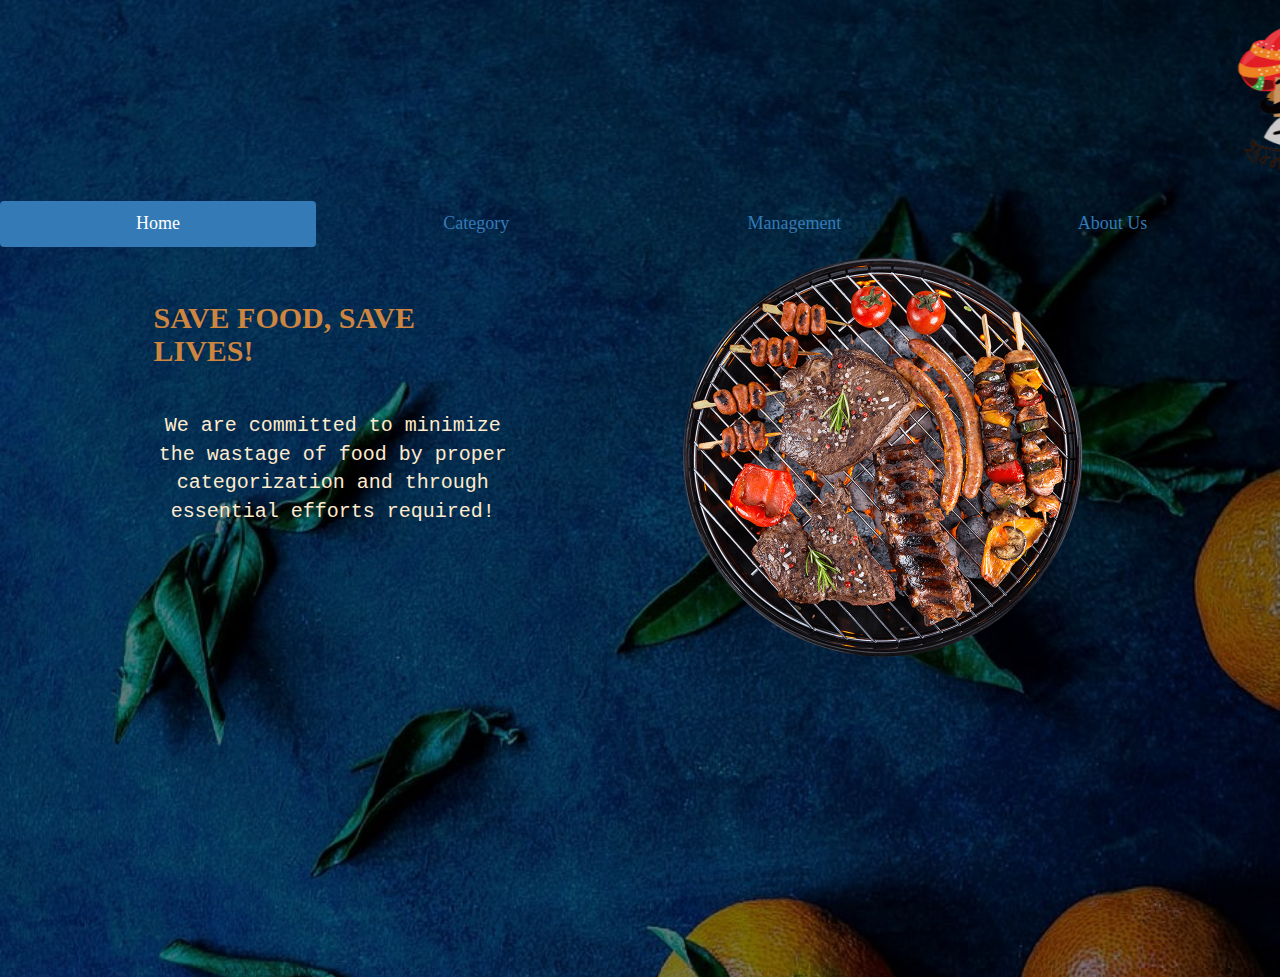
<file: index.html>
<!DOCTYPE html>
<html lang="en">
<head>
    <meta charset="UTF-8">
    <meta http-equiv="X-UA-Compatible" content="IE=edge">
    <meta name="viewport" content="width=device-width, initial-scale=1.0">
    <title>home</title>
    <link rel="icon" href=""favicon.ico"">
    
    <link rel="stylesheet" href="https://maxcdn.bootstrapcdn.com/bootstrap/3.4.1/css/bootstrap.min.css">
    <link rel="stylesheet" href="https://cdnjs.cloudflare.com/ajax/libs/font-awesome/4.7.0/css/font-awesome.min.css">
    <script src="https://ajax.googleapis.com/ajax/libs/jquery/3.6.0/jquery.min.js"></script>
    <script src="https://maxcdn.bootstrapcdn.com/bootstrap/3.4.1/js/bootstrap.min.js"></script>
    <link rel="stylesheet" href="style.css">
</head>
<body class="index-design">
    <div class="major">
        <marquee><div class="pk"><img src="Mascot1.png" width="10%"><h1 style="font-size: 40px;"><br>CLEANSTREAM FOOD</h1> </div></marquee>
        <div class="thumb"><ul class="nav nav-pills">
          <li class="active"><a data-toggle="pill" href="#home">Home</a></li>
          <li><a data-toggle="pill" href="#menu1">Category</a></li>
          <li><a data-toggle="pill" href="#menu2">Management</a></li>
          <li><a data-toggle="pill" href="#menu3">About Us</a></li>
        </ul></div>
        <div class="tab-content">
            <div id="home" class="tab-pane fade in active">
                <div class="container">
                    <div class="left">
                        <h3 class="heading">SAVE FOOD, SAVE LIVES!</h3>
                        <p>
                            We are committed to minimize the wastage of food by proper categorization and through essential efforts required!
                        </p>
                    </div>
                    <div class="right">
                        <a href="hero.png">
                            <img src="hero.png" alt="Error">
                        </a>
                    </div>
                </div>
            </div>
            <div id="menu1" class="tab-pane fade">
                <div>
                    <!-- <div class="navbar"> -->
                    <div class="subnav">
                            <button class="subnavbtn">Divide your food Item <i class="fa fa-caret-down"></i></button>
                            <div class="subnav-content">
                                <a href="#Sales-requir"><button type ="button" ><font size="5"><a href="todo.html">Sales-required</a></font></button></a>
                                <a href="#Donate-free"><button type ="button" ><font size="5"><a href="todo.html">Donate-free</a></font></button></a>
                                <a href="#Animal-Feed"><button type ="button"><font size="5"><a href="todo.html">Animal-Feed</a></font></button></a>
                            
                            </div>                    
                    </div>
                    <!-- </div> -->
                </div>
            </div>

            <div id="menu2" class="tab-pane fade">
                <div width="100%">
                    <form action="mailto:riteshagarwal563@gmail.com" method="post" enctype="text/plain">
                        <table width="800"  height="800" border="3" opacity="1" align="center" cellpadding="0" cellspacing="2">
                           <tr align="center" >
                               <th colspan="3"><h1>Category Form</h2></th>
                           </tr>
                        <tr>
                               <td class=""><lable>Name :</lable></td>
                               <td  cellspacing="3">
                               
                               <input type="text" placeholder="Enter Your Name" name=" Name :"></td>
                           </tr>
                                  <tr>
                               <td><label>Email Id :</label></td>
                               <td><input type="email"name="yourEmail" ></td>
                           </tr>
                
                
                            <tr>
                               <td><lable>Item Name :</lable></td>
                               <td><input type="text" placeholder="item name" name="Item name "></td>
                           </tr>
                
                           <tr>
                               <td><lable>Item unit :</lable></td>
                               <td><input type="text" placeholder="Number of item" name="Item uni"></td>
                           </tr>
                           <tr>
                               <td><lable>Expiry date :</lable></td>
                               <td><input type="text" name="Expiry date" placeholder="mm/dd/yyyy" onfocus="(this.type='date')" onblur="(this.type='text')"/></td>
                           </tr>
                          
                           
                           <tr>
                               <td><lable>Mobile No. :</lable></td>
                               <td><input type="tel" name="Mobile No."></td>
                           </tr>
                          
                           <tr>
                               <td></td>
                               <td><input type="submit"></td>
                           </tr>
                        </table>
                       </form>
                
                </div>
            </div>
            <div id="menu3" class="tab-pane fade">
                <section>
                    <h2>
                        Description
                    </h2>
                    <br>
                    <p>Our emphasis has always been on high quality products.We will provide quality product by giving decent description about the expiry date of product.<br>In addition to it, we will provide essential categorization of every product so as to minimize wastage of food.</p>
                    <div><hr color="whitesmoke"></div>
                </section>
                <section>
                    <h2>Details</h2><br>
                    <p>Email:<a class="about" href="#"target="_blank">palguptaak789@gmail.com</a></p>
                    <p>
                        Location:<a class="about" href="#" target="_blank">India</a>
                    </p>
                </section>
                    <div><hr color="whitesmoke"></div>
                     <section>
                        <h2>Creators</h2><br>
                    <p>
                        Palak Gupta:<a class="about" href="#"target="_blank">palguptaak@gmail.com</a><br>
                        Ritesh Agarwal:<a class="about" href="#"target="_blank">riteshagarwal563@gmail.com</a><br>
                        Naitik Mangal:<a class="about" href="#"target="_blank">mangallucky82@gmail.com</a><br>
                        Nitin Verma :<a class="about" href="#"target="_blank">nitinverma0902@gmail.com</a><br>
                    </p>                    
                                        <div><hr color="whitesmoke"></div>
                                        <section>
                   <h2>
                    Links
                   </h2><br>
                    <p>
                        Contact At : <a class="about" href="#" target="_blank">91-7850002129</a><br><br>
                        <a class="about" href="http://www.linkedin.com/in/palak-gupta-11bb00232" target="_blank">LinkedIn</a>&nbsp;&nbsp;|&nbsp;&nbsp;
                        <a class="about" href="#" target="_blank">Instagram</a>
                        &nbsp;&nbsp;|&nbsp;&nbsp;
                        <a class="about" href="https://www.youtube.com/watch?v=ishA6kry8nc" target="_blank">Youtube</a>
                        &nbsp;&nbsp;|&nbsp;&nbsp;
                        <a class="about" href="https://www.facebook.com/profile.php?id=100081242171349&mibextid=ZbWK\wL" target="_blank">Facebook</a>
                        &nbsp;&nbsp;|&nbsp;&nbsp;
                    </p></section>
            </div>
        </div>
    </div>
    
</body>
</file>
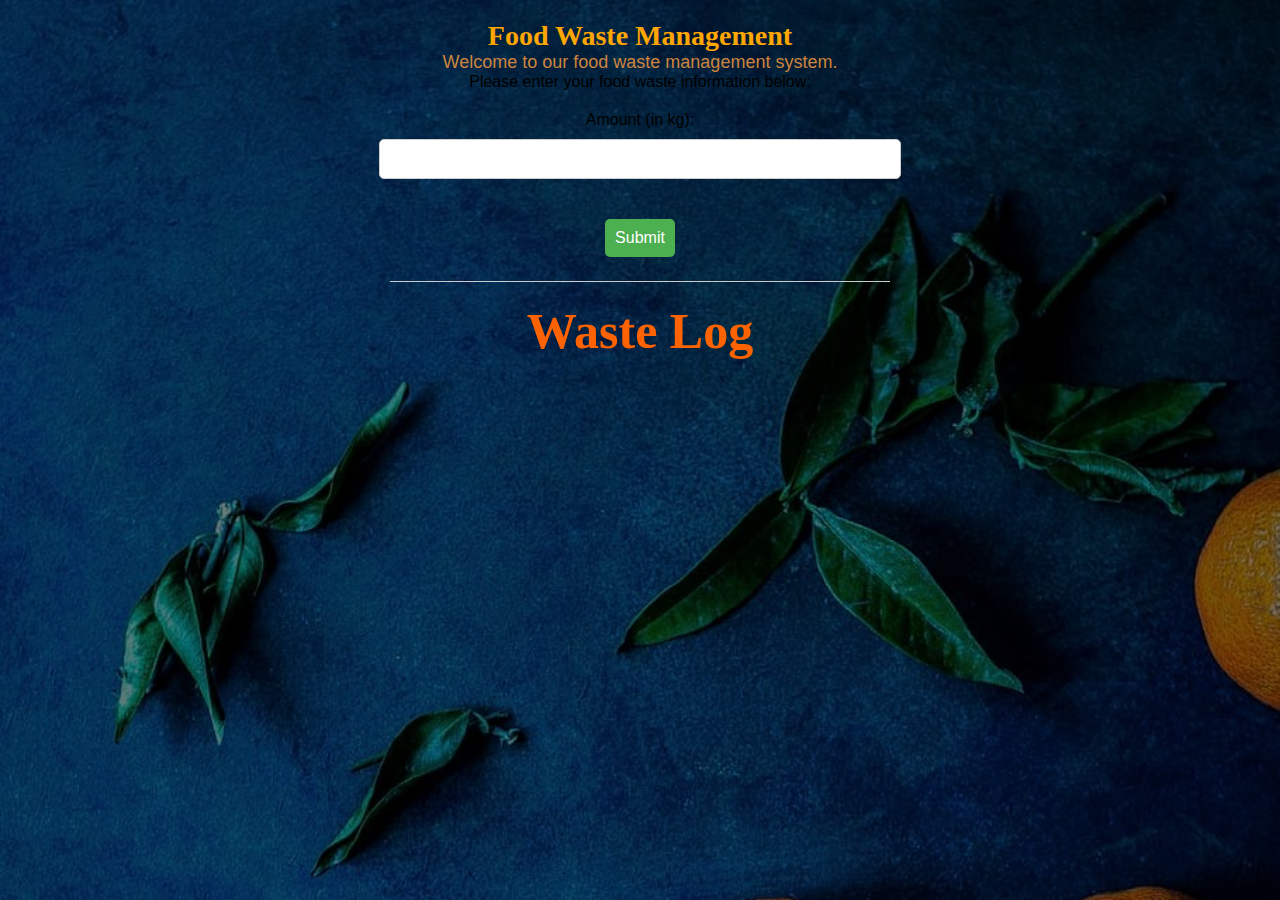
<file: food.html>
<!DOCTYPE html>
<html>
<head>
    <title>Food Waste Management</title>
    <link rel="stylesheet" href="style.css">
</head>
<body>
    
    <h1>Food Waste Management</h1>
    <p class="heading">Welcome to our food waste management system.</p>
    <p class="sub-heading">Please enter your food waste information below:</p>
    <form>
        <label for="amount">Amount (in kg):</label>
        <input type="number" id="amount" name="amount" required>
        <br><br>
        <button type="submit" id="submit">Submit</button>
    </form>
    <hr>
    <h2>Waste Log</h2>
    <ul id="waste-log"></ul>

    <script src="script.js"></script>
</body>
</html>
</file>
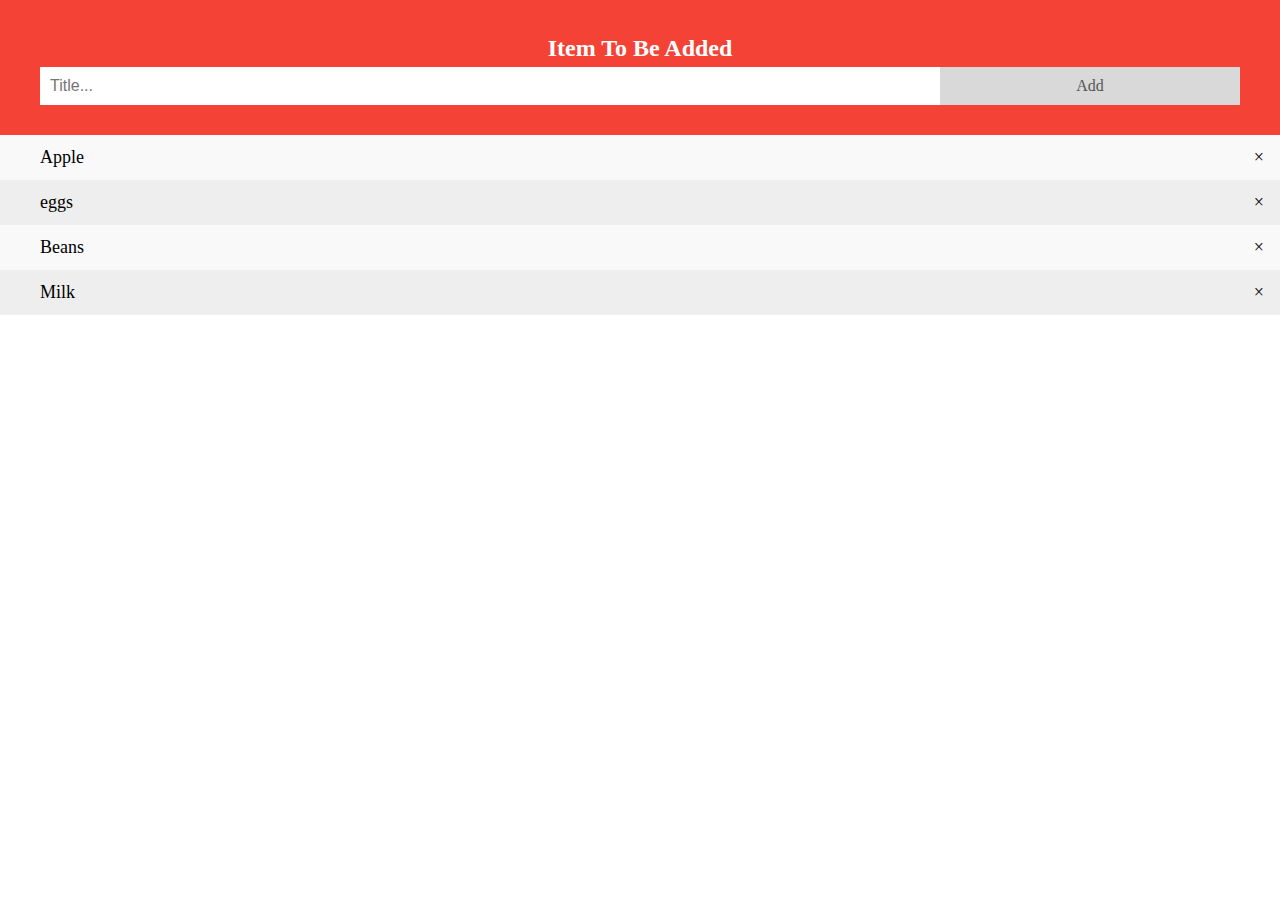
<file: todo.html>
<!DOCTYPE html>
<html>
<head>
<meta name="viewport" content="width=device-width, initial-scale=1">
<style>
body {
  margin: 0;
  min-width: 250px;
}

/* Include the padding and border in an element's total width and height */
* {
  box-sizing: border-box;
}

/* Remove margins and padding from the list */
ul {
  margin: 0;
  padding: 0;
}

/* Style the list items */
ul li {
  cursor: pointer;
  position: relative;
  padding: 12px 8px 12px 40px;
  list-style-type: none;
  background: #eee;
  font-size: 18px;
  transition: 0.2s;
  
  /* make the list items unselectable */
  -webkit-user-select: none;
  -moz-user-select: none;
  -ms-user-select: none;
  user-select: none;
}

/* Set all odd list items to a different color (zebra-stripes) */
ul li:nth-child(odd) {
  background: #f9f9f9;
}

/* Darker background-color on hover */
ul li:hover {
  background: #ddd;
}

/* When clicked on, add a background color and strike out text */
ul li.checked {
  background: #888;
  color: #fff;
  text-decoration: line-through;
}

/* Add a "checked" mark when clicked on */
ul li.checked::before {
  content: '';
  position: absolute;
  border-color: #fff;
  border-style: solid;
  border-width: 0 2px 2px 0;
  top: 10px;
  left: 16px;
  transform: rotate(45deg);
  height: 15px;
  width: 7px;
}

/* Style the close button */
.close {
  position: absolute;
  right: 0;
  top: 0;
  padding: 12px 16px 12px 16px;
}

.close:hover {
  background-color: #f44336;
  color: white;
}

/* Style the header */
.header {
  background-color: #f44336;
  padding: 30px 40px;
  color: white;
  text-align: center;
}

/* Clear floats after the header */
.header:after {
  content: "";
  display: table;
  clear: both;
}

/* Style the input */
input {
  margin: 0;
  border: none;
  border-radius: 0;
  width: 75%;
  padding: 10px;
  float: left;
  font-size: 16px;
}

/* Style the "Add" button */
.addBtn {
  padding: 10px;
  width: 25%;
  background: #d9d9d9;
  color: #555;
  float: left;
  text-align: center;
  font-size: 16px;
  cursor: pointer;
  transition: 0.3s;
  border-radius: 0;
}

.addBtn:hover {
  background-color: #bbb;
}
</style>
</head>
<body>

<div id="myDIV" class="header">
  <h2 style="margin:5px">Item To Be Added</h2>
  <input type="text" id="myInput" placeholder="Title...">
  <span onclick="newElement()" class="addBtn">Add</span>
</div>

<ul id="myUL">
  
  
  <li>Apple</li>
  <li>eggs</li>
  <li>Beans</li>
  <li>Milk</li>
</ul>

<script>
// Create a "close" button and append it to each list item
var myNodelist = document.getElementsByTagName("LI");
var i;
for (i = 0; i < myNodelist.length; i++) {
  var span = document.createElement("SPAN");
  var txt = document.createTextNode("\u00D7");
  span.className = "close";
  span.appendChild(txt);
  myNodelist[i].appendChild(span);
}

// Click on a close button to hide the current list item
var close = document.getElementsByClassName("close");
var i;
for (i = 0; i < close.length; i++) {
  close[i].onclick = function() {
    var div = this.parentElement;
    div.style.display = "none";
  }
}

// Add a "checked" symbol when clicking on a list item
var list = document.querySelector('ul');
list.addEventListener('click', function(ev) {
  if (ev.target.tagName === 'LI') {
    ev.target.classList.toggle('checked');
  }
}, false);

// Create a new list item when clicking on the "Add" button
function newElement() {
  var li = document.createElement("li");
  var inputValue = document.getElementById("myInput").value;
  var t = document.createTextNode(inputValue);
  li.appendChild(t);
  if (inputValue === '') {
    alert("You must write something!");
  } else {
    document.getElementById("myUL").appendChild(li);
  }
  document.getElementById("myInput").value = "";

  var span = document.createElement("SPAN");
  var txt = document.createTextNode("\u00D7");
  span.className = "close";
  span.appendChild(txt);
  li.appendChild(span);

  for (i = 0; i < close.length; i++) {
    close[i].onclick = function() {
      var div = this.parentElement;
      div.style.display = "none";
    }
  }
}
</script>

</body>
</html>
</file>
<file: style.css>
body {
    font-family: Arial, sans-serif;
    margin: 0;
    padding: 0;
    background-image: url("bgimg.jpg");
    background-size: cover;
    text-align: center;
}

h1 {
    text-align: center;
    margin-top: 20px;
    font-family: 'castellar'; /*broadway*/
    text-shadow: 13px;
    font-size: 28px;
    color: rgb(255, 166, 0);
        
}

form {
    display: flex;
    flex-direction: column;
    align-items: center;
    margin: 20px auto;
    /* padding: 20px; */
    border-radius: 5px;
    width: 50%;
    max-width: 500px;
}

label {
    margin-bottom: 10px;
}

input[type="number"] {
    width: 100%;
    padding: 10px;
    border: 1px solid #ccc;
    border-radius: 5px;
    font-size: 16px;
}

button[type="submit"] {
    background-color: #4CAF50;
    color: white;
    border: none;
    border-radius: 5px;
    padding: 10px;
    font-size: 16px;
    cursor: pointer;
}

button[type="submit"]:hover {
    background-color: #3e8e41;
}

hr {
    border: none;
    border-top: 1px solid #ccc;
    margin: 20px auto;
    width: 50%;
    max-width: 500px;
}

ul {
    list-style: none;
    margin: 0;
    padding: 0;
}

li {
    margin-bottom: 10px;
    font-size: 16px;
}

.heading{
    text-align: center;
    font-size: 18px;
    color: peru;
}

.des{
    padding: 4px;
}

h2{
    text-align: center;
    font-family: 'castellar'; /*broadway*/
    font-family: 'DynaPuff', cursive;
    text-shadow: 13px;
    font-size: 50px;
    color: rgb(255, 98, 0);;
    margin-top: 20px;
}

@import url('https://fonts.googleapis.com/css2?family=DynaPuff&family=Roboto:wght@100&display=swap');
*{
    margin: 0;
    padding: 0;
}
.index body{
    background: url("bg.jpg");
    background-repeat: no-repeat;
    background-size: cover;
}
header{
    font-family: 'DynaPuff', cursive;
    height: 150px;
}
nav ul{
    height: 58px;
    display: flex;
    justify-content: flex-start;
    align-items: center;
}
nav{
    display: flex;
}
.logo{
    display: flex;
    align-items: center;
}
.logo img{
    width: 78px;
    padding: 0 0;
}
.logo img:hover{
   width: 82px;
   cursor:pointer;
}
.logo h4{
    color: beige;
    padding: 0;
    margin: 0;
    align-items: center;
}
nav ul li{
    list-style: none;
    padding: 0 20px;
    color: rgb(181, 127, 232);
    font-size: 25px;
    cursor:pointer;
       /* margin: 0; */
}
nav ul li:hover{
    color: rgb(75, 9, 136);
    }
nav ul li a{
    color:white;
    text-decoration:none;
    font-size: 18px;
}
nav ul li a:hover{
    color:orangered;
    font-weight: bold;
}
.left {
    height: 80vh;
    width: 35vw;
    /* background-color: aqua; */
}
.left h3{
    margin: 10%;
    font-weight: bolder;
    font-size: 30px;
    text-align: left;
    font-family: Cambria, Cochin, Georgia, Times, 'Times New Roman', serif;
}
.left p{
    margin: 40px;
    font-size: 20px;
    font-family: 'Courier New', Courier, monospace;
}

.right {
    height: 70vh;
    width: 45vw;
    /* background-color: blueviolet; */
}
.right img{
    width: 400px;
    /* height: 380px; */
    animation: imgRotate 50s linear infinite;
}


@keyframes imgRotate { 
    100% { 
        transform: rotate(360deg); 
    } 
}

.container {
    display: flex;
    justify-content: space-between;
    color: blanchedalmond;
    font-family: "Impact, Haettenschweiler, 'Arial Narrow Bold', sans-serif";
    /* font-weight: bold; */
}

#menu3 p{
    font-size: medium;
    font-family: Arial, Helvetica, sans-serif;
    color: aliceblue;
    /* padding: 10%; */
    padding-left: 10px;
}

.pk{
    display: flex;
}
.pk p{
    padding-top: 12%;
}
.nav-pills a{
    font-size: 18px;
    padding: 60px 20px;
}

.thumb{
    font-family: 'comic sans ms';
    padding-top: 0;
}
.thumb a.active{
    background-color: black;
    color: white;
}
.thumb a:hover{
    /* background-color: palevioletred; */
    color: red;
    line-height: 35px;
    opacity: 1;
}
.major li{
    width: 24.7%;
    text-align: center;
}

/* .tab-pane fade about a:hover{
    padding: 10%;
    color: red;
    padding-left: 5px;
} */

tr{
    font-size: 20px;
    color: rgb(185, 121, 84);
    text-decoration-color: rgb(185, 121, 84);
}

.menu div{
    color: rgb(185, 121, 84);
}

.navbar {
    overflow: hidden;
    background-color: #333; 
  }
  
  .navbar a {
    float: left;
    font-size: 16px;
    color: rgb(205, 31, 31);
    text-align: center;
    padding: 14px 16px;
    text-decoration: none;
  }
  
  .subnav {
    float: left;
    overflow: hidden;
    
  }
  
  .subnav .subnavbtn {
    font-size: 16px;  
    border: none;
    outline: none;
    color: rgb(241, 233, 233);
    padding: 14px 16px;
    background-color: inherit;
    font-family: inherit;
    margin: 0;
  }
  
  .navbar a:hover, .subnav:hover .subnavbtn {
    background-color: rgb(84, 84, 133);
  }
  
  .subnav-content {
    display: none;
    position: absolute;
    left: 0;
    background-color: rgb(84, 84, 133);
    width: 100%;
    z-index: 1;
    font-size: 15px;
  }
  
  .subnav-content a {
    float: left;
    color: black;
    text-decoration: none;
  }
  
  .subnav-content a:hover {
    background-color: #eee;
    color: black;
  }
  
  .subnav:hover .subnav-content {
    display: block;
  }
  button{
    background-color: #4CAF50;
  border: none;
  color: white;
  padding: 15px 32px;
  text-align: center;
  text-decoration: none;
  display: inline-block;
  font-size: 16px;
  margin: 4px 2px;
  cursor: pointer;
  }
</file>
